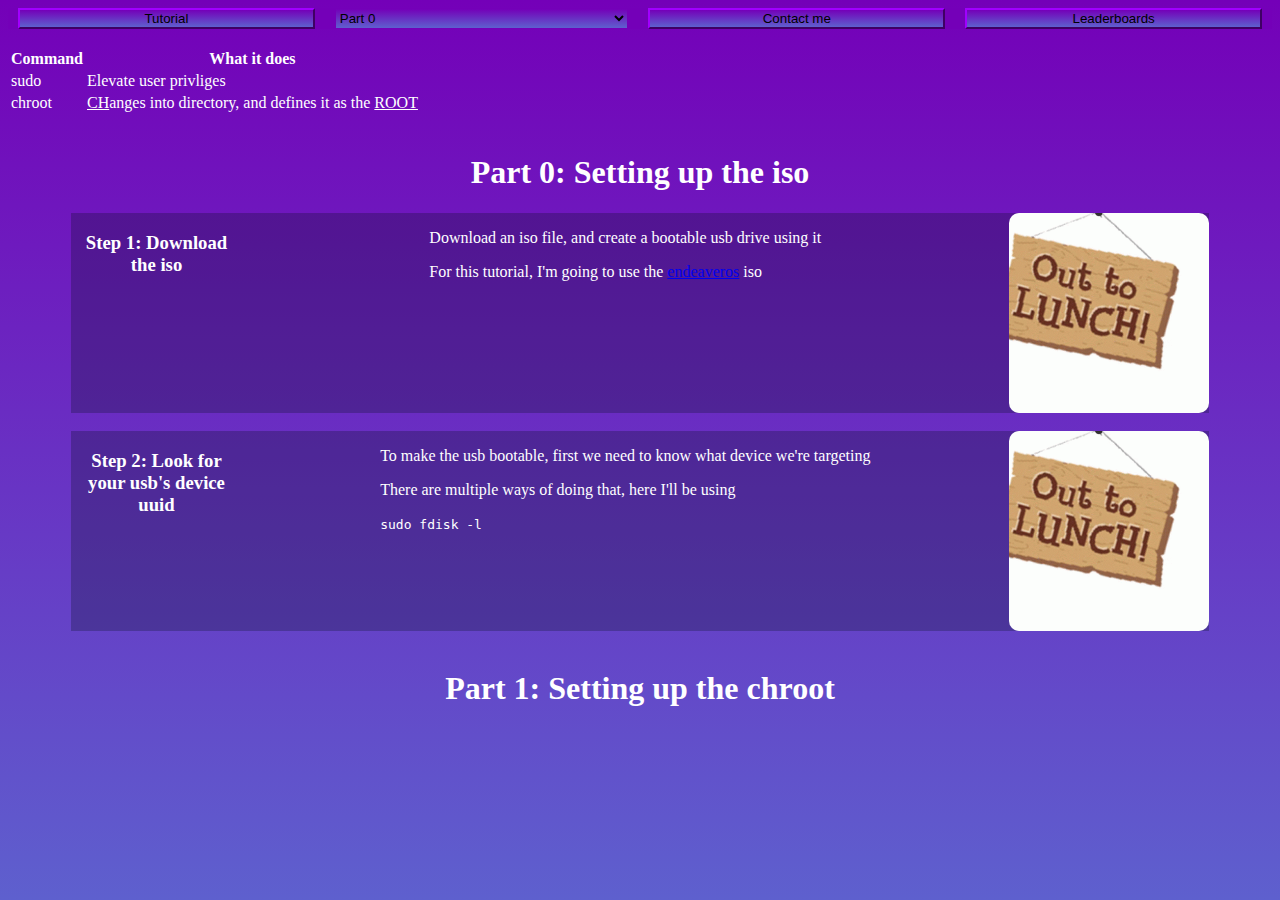
<file: index.html>
<!--
Palette:
https://coolors.co/palette/7400b8-6930c3-5e60ce-5390d9-4ea8de-48bfe3-56cfe1-64dfdf-72efdd-80ffdb
-->

<!DOCTYPE html>
<html lang="en">
<head>
    <meta charset="UTF-8">
    <meta name="viewport" content="width=device-width, initial-scale=1.0">
    <title>Chroot tutorial</title>
    <link rel="icon" type="image/x-icon" href="./images/tabIcon.png">

    <link type="text/css" rel="stylesheet" href="./styles/index.navbar.css">
    <link type="text/css" rel="stylesheet" href="./styles/index.table.css">
    <link type="text/css" rel="stylesheet" href="./styles/index.css">
</head>
<style>
    html {
        height:100%;
        background-color: seagreen; /* For browsers that do not support gradients */
        background-image: linear-Gradient(#7400b8, #5e60ce);
        color:white; /*TODO: figure out if I want the text to be white like this*/
    }
</style>
<body>
    <div id="navbar">
        <button onclick="window.location.href='./index.html'" class="navbarButton">Tutorial</button>
        <select class="navbarButton" name="Sections" 
                onchange="location = this.value">
            <option value="#Part0">Part 0</option>
            <option value="#Part1">Part 1</option>
        </select>
        
        <button onclick="window.location.href='./contact.html'" class="navbarButton">Contact me</button>
        <button onclick="window.location.href='./leaderboards.html'" class="navbarButton">Leaderboards</button>
    </div>
    <div style="display:inline-block; width:100%; height:5px;" class="spacer"><!--Spacer--></div>

    <div class="tableDiv"><table class="table" id="commandTable">
        <!--TODO: Make right side of table much wider-->
        <tr>
            <th>Command</th>
            <th>What it does</th>
        </tr>
        <tr>
            <td>sudo</td>
            <td>Elevate user privliges</td>
        </tr>
        <tr>
            <td>chroot</td>
            <td><u>CH</u>anges into directory, and defines it as the <u>ROOT</u></td>
        </tr>
    </table></div>
    <div style="display:inline-block; width:100%; height:5px;" class="spacer"><!--Spacer--></div>
    
    <h1 id="Part0">Part 0: Setting up the iso</h1>
    <div class="stepBody">
        <div class="stepBox">
            <h3>Step 1: Download the iso</h3>
        </div>

        <div class="stepInsturctions">
            <p>Download an iso file, and create a bootable usb drive using it</p>
            <p>For this tutorial, I'm going to use the <a href="https://endeavouros.com/">endeaveros</a> iso</p>
        </div>

        <div class="img-container" id="img-container1"></div>
    </div>
    <div style="display:inline-block; width:100%; height:5px;" class="spacer"><!--Spacer--></div>
        <div class="stepBody">
        <div class="stepBox">
            <h3>Step 2: Look for your usb's device uuid</h3>
        </div>

        <div class="stepInsturctions">
            <p>To make the usb bootable, first we need to know what device we're targeting</p>
            <p>There are multiple ways of doing that, here I'll be using</p>
            <p><code>sudo fdisk -l</code></p>
        </div>

        <div class="img-container" id="img-container2"></div>
    </div>
    <div style="display:inline-block; width:100%; height:5px;" class="spacer"><!--Spacer--></div>

    <h1 id="Part1">Part 1: Setting up the chroot</h1>

</body>
</html>
</file>
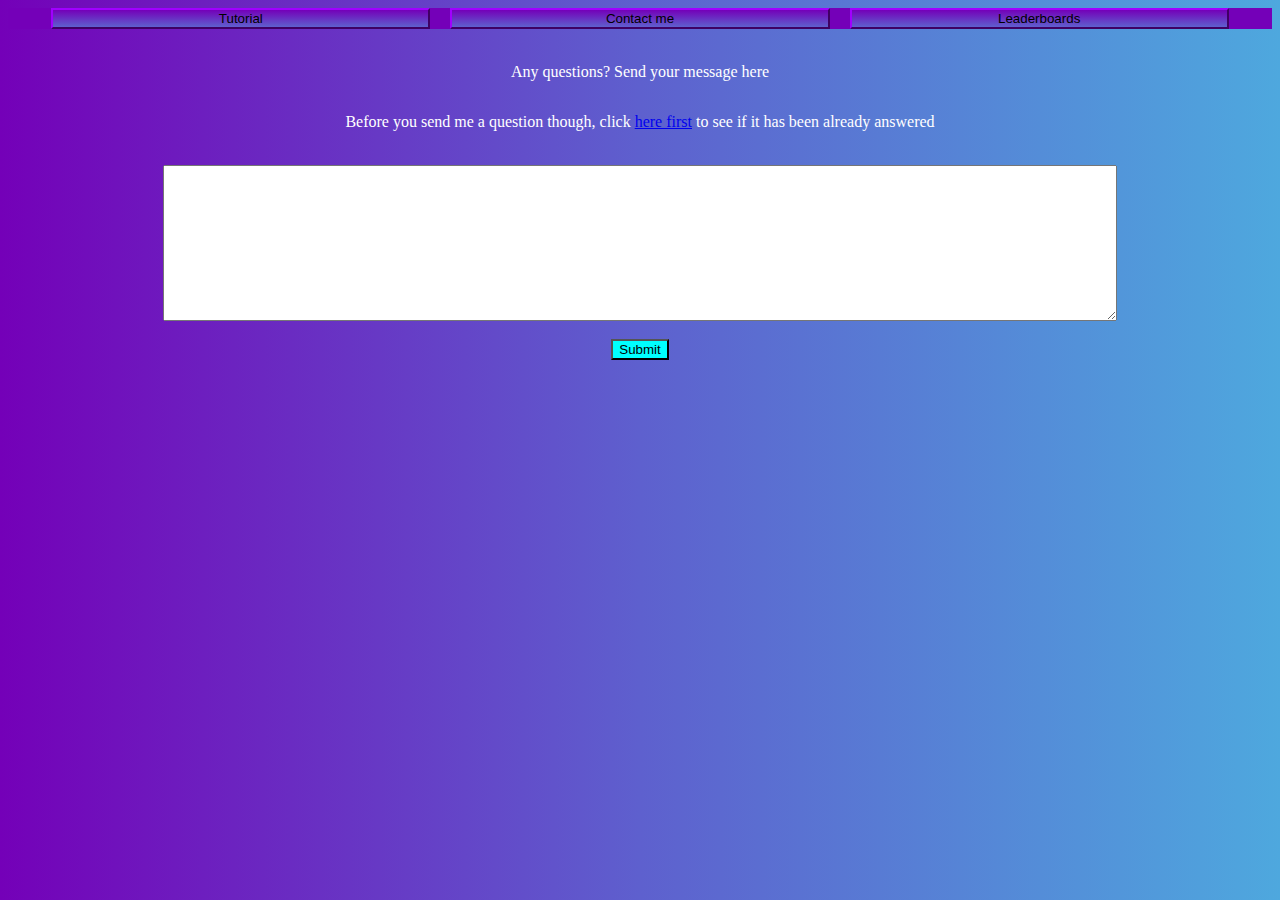
<file: contact.html>
<!DOCTYPE html>
<html lang="en">
<head>
    <meta charset="UTF-8">
    <meta name="viewport" content="width=device-width, initial-scale=1.0">
    <title>Chroot Contact</title>
    <link rel="icon" type="image/x-icon" href="./images/tabIcon.png">

    <link rel="stylesheet" href="./styles/index.navbar.css">
    <link rel="stylesheet" href="./styles/contact.css">
</head>
<style>
    html {
        height:100%;
        background-color: seagreen; /* For browsers that do not support gradients */
        background-image: linear-Gradient(0.25turn, #7400b8, #5e60ce, #4EA8DE);
        color:white; /*TODO: figure out if I want the text to be white like this*/
    }
</style>
<body>
    <div id="navbar">
        <button onclick="window.location.href='./index.html'" class="navbarButton">Tutorial</button>
        <button onclick="window.location.href='./contact.html'" class="navbarButton">Contact me</button>
        <button onclick="window.location.href='./leaderboards.html'" class="navbarButton">Leaderboards</button>
    </div>
    <div style="display:inline-block; width:100%; height:5px;" class="spacer"><!--Spacer--></div>

    <div id="paraID"><p>Any questions? Send your message here<br></p></div>
    
    <!--TODO: Change into input-->
    <p style="text-align: center";>
        Before you send me a question though, 
        click <a href="https://www.google.com">here first</a> 
        to see if it has been already answered
    </p><br>

    <div id="sendQuestion"><textarea></textarea></div>
    <div style="display:inline-block; width:100%; height:5px;" class="spacer"><!--Spacer--></div>

    <div id="buttonDiv">
        <!--<button id="buttonID">Submit</button>-->
        <input id="buttonID" type="submit"/>
    </div>
</body>
</html>
</file>
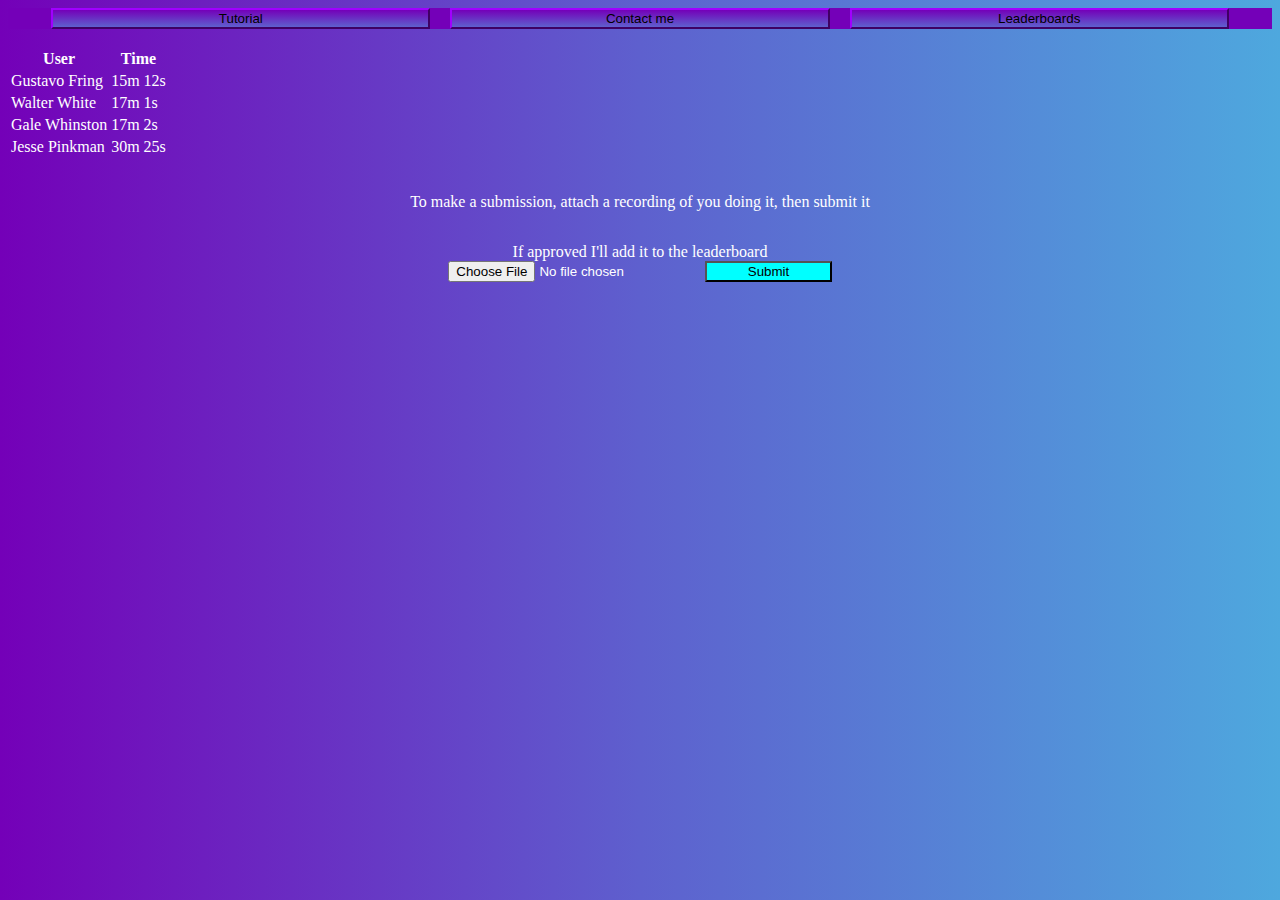
<file: leaderboards.html>
<!DOCTYPE html>
<html lang="en">
<head>
    <meta charset="UTF-8">
    <meta name="viewport" content="width=device-width, initial-scale=1.0">
    <title>Chroot leaderboards</title>
    <link rel="icon" type="image/x-icon" href="./images/tabIcon.png">

    <link rel="stylesheet" href="./styles/index.navbar.css">
    <link rel="stylesheet" href="./styles/index.table.css">
    <link rel="stylesheet" href="./styles/leaderboards.css">
    
</head>
<style>
    html {
        height:100%;
        background-color: seagreen; /* For browsers that do not support gradients */
        background-image: linear-Gradient(0.25turn, #7400b8, #5e60ce, #4EA8DE);
        color:white; /*TODO: figure out if I want the text to be white like this*/
    }
</style>
<body>
    <div id="navbar">
        <button onclick="window.location.href='./index.html'" class="navbarButton">Tutorial</button>
        <button onclick="window.location.href='./contact.html'" class="navbarButton">Contact me</button>
        <button onclick="window.location.href='./leaderboards.html'" class="navbarButton">Leaderboards</button>
    </div>
    <div style="display:inline-block; width:100%; height:5px;" class="spacer"><!--Spacer--></div>

    <div class="tableDiv"><table class="table" id="leaderboardTable">
        <!--TODO: Make right side of table much wider-->
        <tr>
            <th>User</th>
            <th>Time</th>
        </tr>
        <tr>
            <td>Gustavo Fring</td>
            <td>15m 12s</td>
        </tr>
        <tr>
            <td>Walter White</td>
            <td>17m 1s</td>
        </tr>
        <tr>
            <td>Gale Whinston</td>
            <td>17m 2s</td>
        </tr>
        <tr>
            <td>Jesse Pinkman</td>
            <td>30m 25s</td>
        </tr>
    </table></div>
    <div style="display:inline-block; width:100%; height:5px;" class="spacer"><!--Spacer--></div>
    
    <div class="submission">
        <p>To make a submission, attach a recording of you doing it, then submit it</p>
        <p>If approved I'll add it to the leaderboard<br>
        <input type="file" id="myfile" name="myfile"> 
        <input id="buttonID" type="submit"/>
    </div>
</body>
</html>
</file>
<file: styles/index.navbar.css>
#navbar {
    display:flex;
    flex-direction:row;
    width:100%;
    justify-content: center;
    border: #7400B8 10px; /*TODO: make it actually work*/
    background-color: #7400B8;
}

.navbarButton {
    width: 30%;
    margin-left:10px;
    margin-right:10px;
    background-color: #6930C3;
    background-image: linear-Gradient(#7400b8, #5e60ce);
    border-color: #7400B8;
}
</file>
<file: styles/index.table.css>
#tableDiv {
    display:flex;
    justify-content: center;
}
#table {
    color: snow;
    border: black 1px; /*TODO: Fix*/
}
td {
    text-align: left;
}
</file>
<file: styles/index.css>
.stepBody {
    /*border: 1px solid black;*/
	width: 90%;
    display: flex;
    flex-direction: row;
    justify-content: center;
    margin-left: auto;
    margin-right: auto;

    background-color: RGB(1, 11, 19, 0.25);
}

.stepBox {
    /*TODO: Figure out if to include second border*/
	width: 15%;
    display:block;
    margin-right:auto;
    word-wrap: break-word;
    text-align: center;
}

.stepInsturctions {
    word-wrap: break-word;
    text-align: left;
}

.img-container {
    /*TODO: highlight in notes need of '..'*/
    background-image: url("../gifs/TODO_REPLACE.gif");
    /*background-image: url("../gifs/test.jpg");*/ 
    background-size:cover;
    background-position: center center;

    border-radius: 10px;
    border: black 1px;

    /*max-width: 100%;*/
    width:200px;
    height:200px;

    justify-content: right;
    margin-left: auto;
}

h1 {
    text-align: center;
}
</file>
<file: styles/contact.css>
#paraID {
    display: flex;
    justify-content: center;
}
#sendQuestion {
    display: flex;
    justify-content: center;
}
textarea {
    width: 75%;
    height: 150px;

}

#buttonDiv {
    display: flex;
    justify-content: center;
}
#buttonID {
    background-color:aqua;
    transition-property: background-color;
}
#buttonID:hover {
	background-color: green;
}

a:visited {
    color:lightpink;
}
</file>
<file: styles/leaderboards.css>
.submission {
    display:flex;
    flex-direction: column;
    justify-content: center;
    margin-left: auto;
    margin-right: auto;
    color:white;
    text-align: center;
}

#buttonID {
    background-color:aqua;
    transition-property: background-color;
    width: 10%;
}
#buttonID:hover {
	background-color: green;
}

a:visited {
    color:lightpink;
}
</file>
